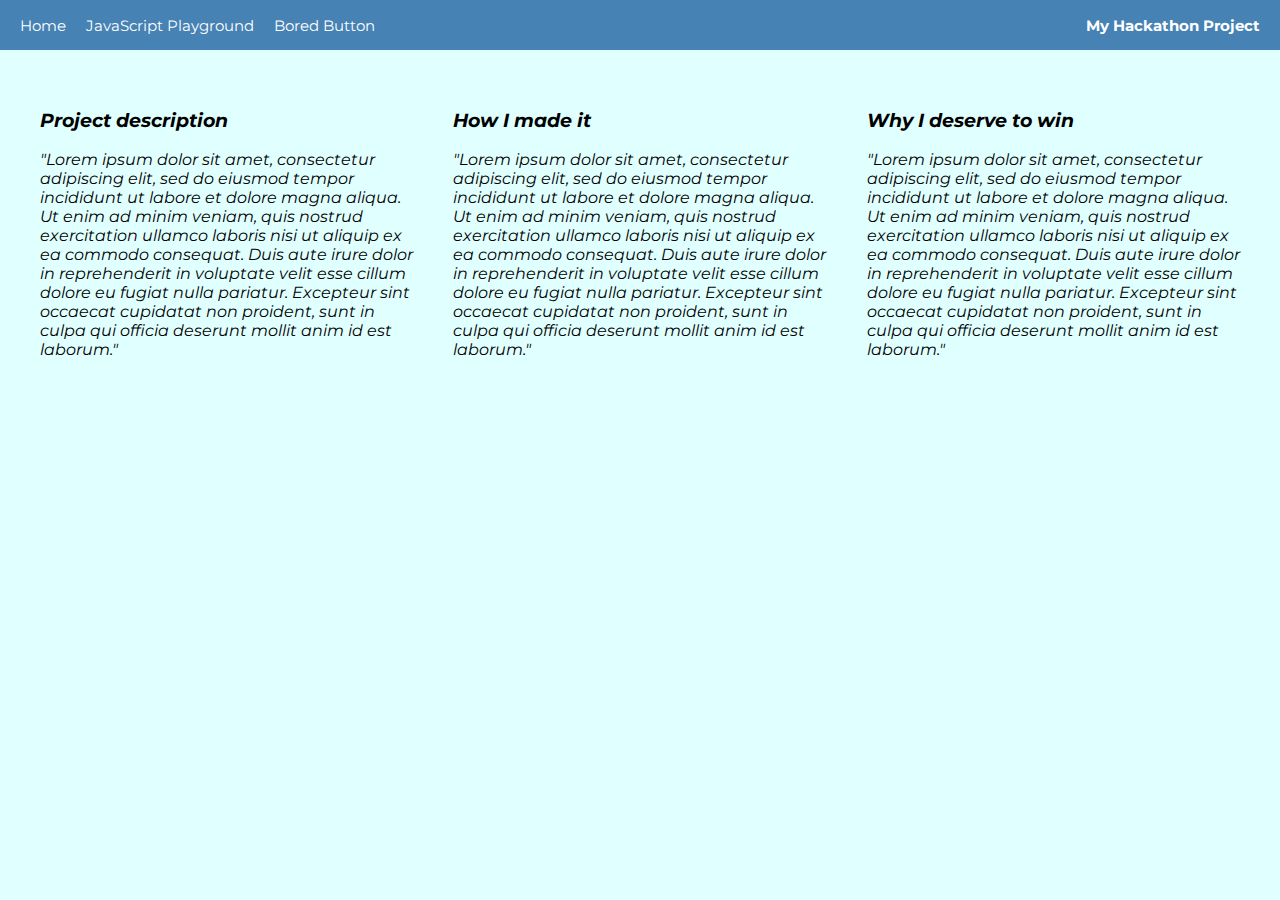
<file: index.html>
<!DOCTYPE html>
<html lang="en">
  <head>
    <meta charset="UTF-8" />
    <meta http-equiv="X-UA-Compatible" content="IE=edge" />
    <meta name="viewport" content="width=device-width, initial-scale=1.0" />
    <title>Cubstart Demo</title>
    <link rel="stylesheet" href="styles/index.css" />
  </head>
  <body>
    <div id="navbar">
      <a href="index.html">Home</a>
      <a href="playground.html">JavaScript Playground</a>
      <a href="bored.html">Bored Button</a>
      <h6>My Hackathon Project</h6>
    </div>
    <section id="about">
      <div class="description">
        <h3>Project description</h3>
        <p>
          "Lorem ipsum dolor sit amet, consectetur adipiscing elit, sed do
          eiusmod tempor incididunt ut labore et dolore magna aliqua. Ut enim ad
          minim veniam, quis nostrud exercitation ullamco laboris nisi ut
          aliquip ex ea commodo consequat. Duis aute irure dolor in
          reprehenderit in voluptate velit esse cillum dolore eu fugiat nulla
          pariatur. Excepteur sint occaecat cupidatat non proident, sunt in
          culpa qui officia deserunt mollit anim id est laborum."
        </p>
      </div>
      <div class="description">
        <h3>How I made it</h3>
        <p>
          "Lorem ipsum dolor sit amet, consectetur adipiscing elit, sed do
          eiusmod tempor incididunt ut labore et dolore magna aliqua. Ut enim ad
          minim veniam, quis nostrud exercitation ullamco laboris nisi ut
          aliquip ex ea commodo consequat. Duis aute irure dolor in
          reprehenderit in voluptate velit esse cillum dolore eu fugiat nulla
          pariatur. Excepteur sint occaecat cupidatat non proident, sunt in
          culpa qui officia deserunt mollit anim id est laborum."
        </p>
      </div>
      <div class="description">
        <h3>Why I deserve to win</h3>
        <p>
          "Lorem ipsum dolor sit amet, consectetur adipiscing elit, sed do
          eiusmod tempor incididunt ut labore et dolore magna aliqua. Ut enim ad
          minim veniam, quis nostrud exercitation ullamco laboris nisi ut
          aliquip ex ea commodo consequat. Duis aute irure dolor in
          reprehenderit in voluptate velit esse cillum dolore eu fugiat nulla
          pariatur. Excepteur sint occaecat cupidatat non proident, sunt in
          culpa qui officia deserunt mollit anim id est laborum."
        </p>
      </div>
    </section>
  </body>
</html>
</file>
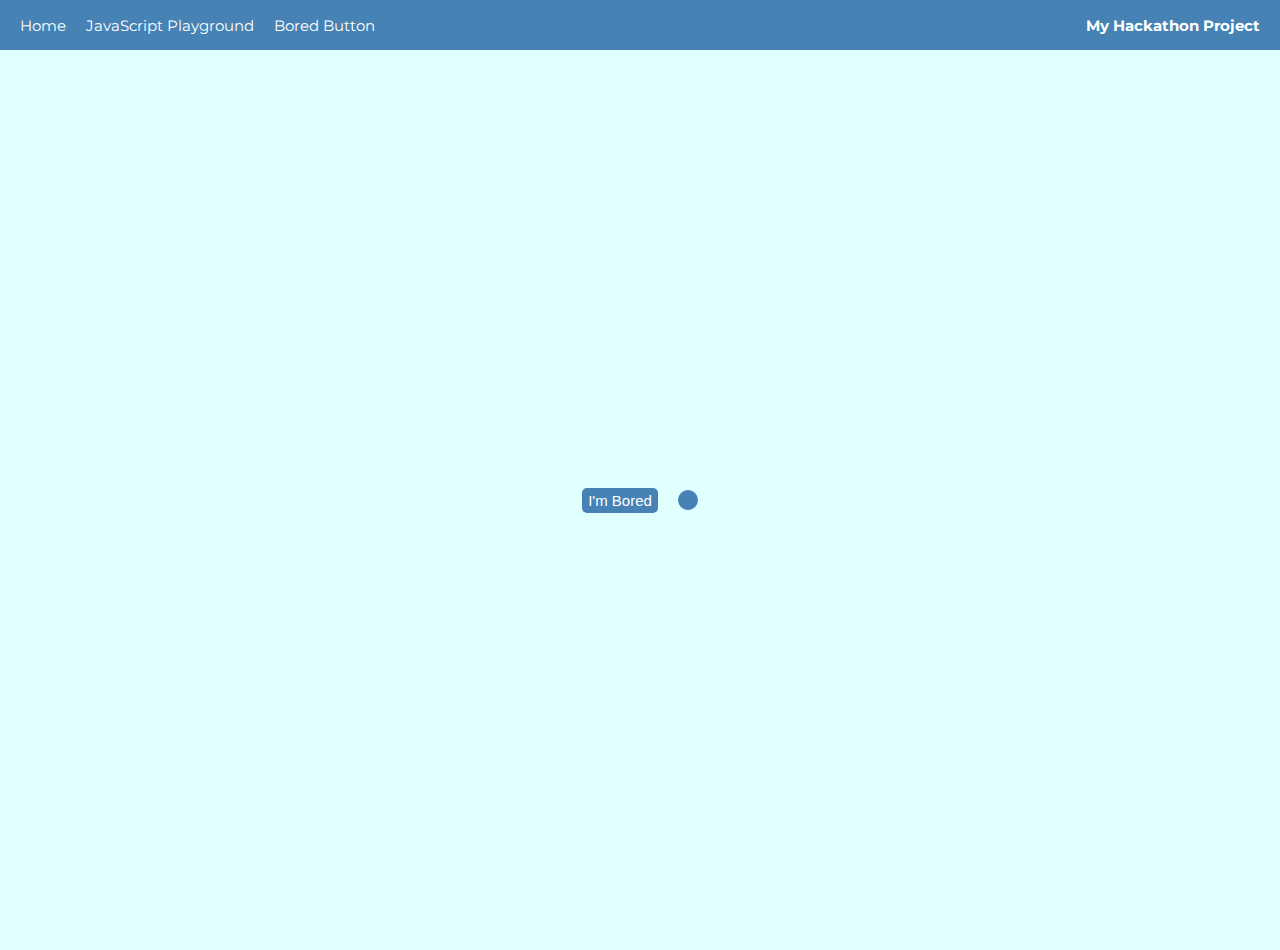
<file: bored.html>
<!DOCTYPE html>
<html lang="en">
  <head>
    <meta charset="UTF-8" />
    <meta http-equiv="X-UA-Compatible" content="IE=edge" />
    <meta name="viewport" content="width=device-width, initial-scale=1.0" />
    <title>Bored Button</title>
    <link rel="stylesheet" href="styles/index.css" />
    <link rel="stylesheet" href="styles/bored.css" />
  </head>
  <body>
    <div id="navbar">
      <a href="index.html">Home</a>
      <a href="playground.html">JavaScript Playground</a>
      <a href="bored.html">Bored Button</a>
      <h6>My Hackathon Project</h6>
    </div>
    <section class="container">
      <button id="bored-button" class="button">I'm Bored</button>
      <div id="card"><!--Populate this dynamically--></div>
    </section>
  </body>
  <script type="text/javascript" src="scripts/bored.js"></script>
</html>
</file>
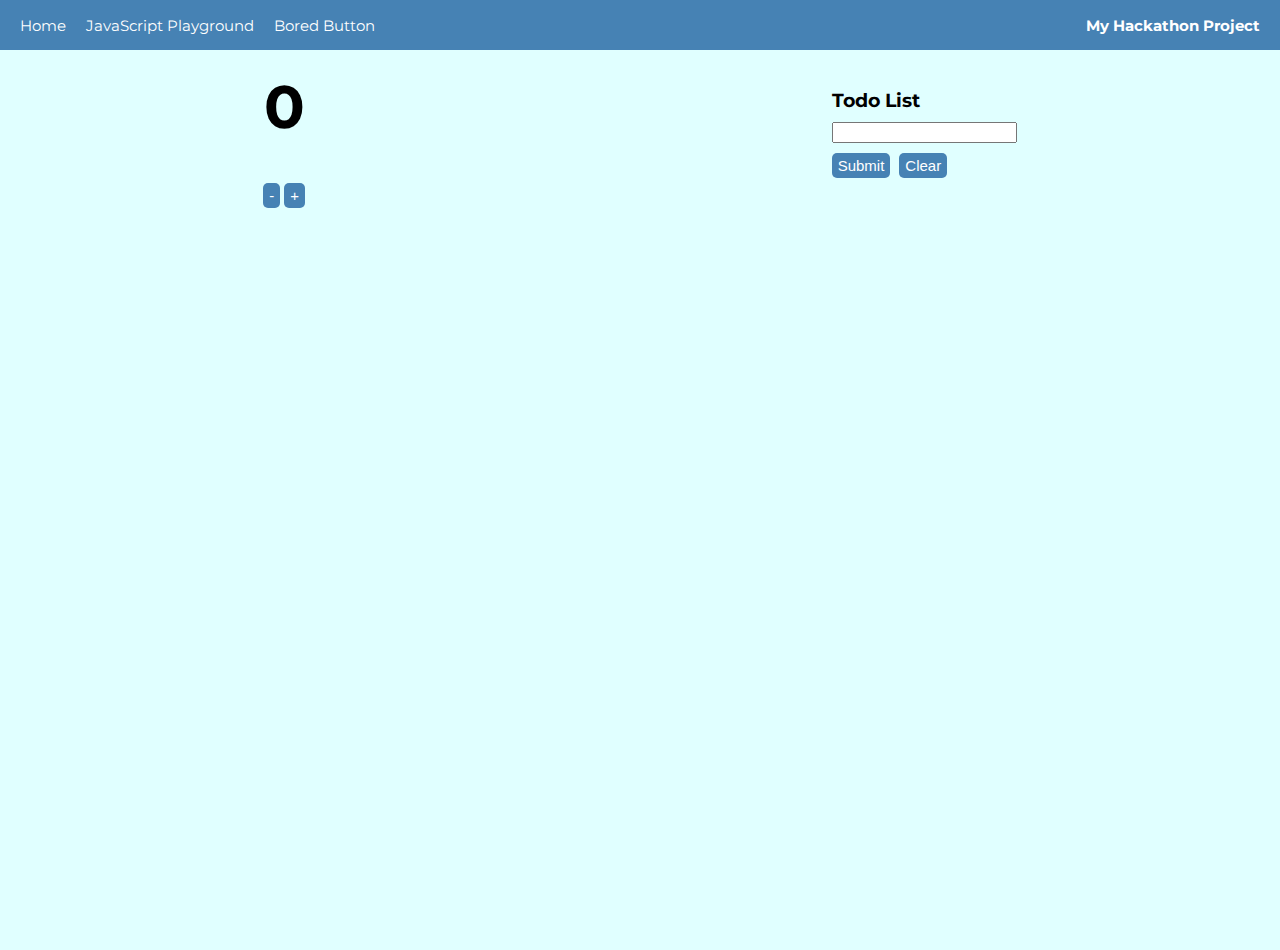
<file: playground.html>
<!DOCTYPE html>
<html lang="en">
  <head>
    <meta charset="UTF-8" />
    <meta http-equiv="X-UA-Compatible" content="IE=edge" />
    <meta name="viewport" content="width=device-width, initial-scale=1.0" />
    <title>JavaScript Playground</title>
    <link rel="stylesheet" href="styles/index.css" />
    <link rel="stylesheet" href="styles/playground.css" />
    <!--Explain priority of stylesheets-->
  </head>
  <body>
    <div id="navbar">
      <a href="index.html">Home</a>
      <a href="playground.html">JavaScript Playground</a>
      <a href="bored.html">Bored Button</a>
      <h6>My Hackathon Project</h6>
    </div>
    <section class="trinkets">
      <div id="counter">
        <h1 id="count-display">0</h1>
        <button class="button" id="subtract">-</button> <!--Make button styles in index.css.-->
        <button class="button" id="add">+</button>
      </div>
      <div id="todo-list">
        <h3>Todo List</h3>
        <input type="text" id="task-name" />
        <div id="input-handler">
            <button class="button" id="submit">Submit</button>
            <button class="button" id="clear">Clear</button>
        </div>
        <ul id="tasks"><!--Populate this dynamically--></ul>
        </div>
      </div>
    </section>
  </body>
  <script src="scripts/playground.js"></script> <!--Explain why this needs to go down here. Script needs to load after DOM.-->
</html>
</file>
<file: styles/index.css>
@import url("https://fonts.googleapis.com/css2?family=Montserrat:ital,wght@0,100;0,200;0,300;0,400;0,500;0,600;0,700;0,800;0,900;1,100;1,200;1,300;1,400;1,500;1,600;1,700;1,800;1,900&display=swap");

html,
body {
  font-family: Montserrat;
  margin: 0;
  height: 100vh;
  background: lightcyan;
}

#navbar {
  height: 50px;
  width: 100%;
  position: sticky;
  top: 0;
  display: flex;
  background: steelblue;
  justify-content: start;
  align-items: center;
}

#navbar > * {
  font-size: 15px;
  position: relative;
  padding-right: 20px;
  color: white;
  text-decoration: none;
}

#navbar > *:first-child {
  padding-left: 20px;
}

#navbar > *:last-child {
  margin-left: auto;
  /* You will see the free space at the right side of the last flex item.
     And if you apply margin-left: auto to the last item, the positive free space 
     will be taken up to the left dimension and the last flex item will be pushed 
     to the right.
  */
}

#about {
  display: flex; /* Change flex direction to show responsive design. */
  padding: 20px;
}

#about > * {
  padding: 20px;
}

.description {
  font-style: italic;
}

.button {
  width: auto;
  height: 25px;
  font-size: 15px;
  text-align: center;
  background: steelblue;
  color: white;
  border: none;
  border-radius: 5px;
}

.button:hover {
  filter: brightness(110%);
}

@media screen and (max-width: 700px) {
  /* Do this at the very end. */
  #about {
    flex-direction: column;
  }
}
</file>
<file: styles/bored.css>
.container {
  height: 100%;
  width: 100%;
  display: flex;
  justify-content: center;
  align-items: center;
}

.container > * {
  margin: 10px;
}

#card {
  color: white;
  background: steelblue;
  width: fit-content;
  padding: 10px;
  border-radius: 15px;
}
</file>
<file: styles/playground.css>
.trinkets {
  height: 100%;
  width: 100%;
  display: flex;
  align-content: start;
  justify-content: space-around;
}

#counter {
  display: block;
  text-align: center;
}

#count-display {
  font-size: 60px;
  margin-top: 20px;
}

#todo-list {
  display: flex;
  flex-direction: column;
  margin-top: 20px;
}

#todo-list > * {
  margin-bottom: 10px;
}

#input-handler > * {
  margin-right: 5px;
}
</file>
